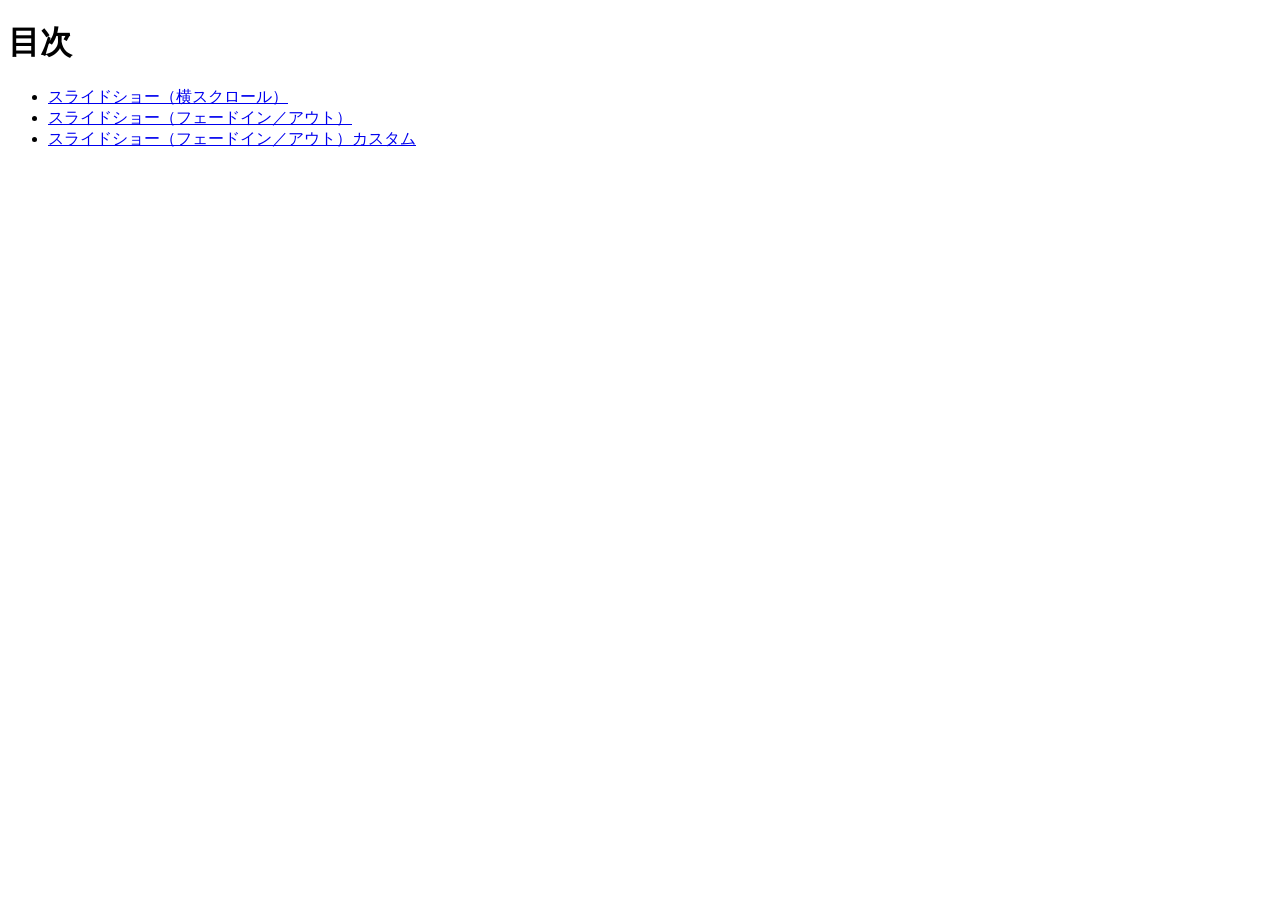
<file: index.html>
<!doctype html>
<html lang="ja">
  <head>
    <meta charset="utf-8">
    <title>20261015-js</title>
  </head>

  <body>
    <h1>目次</h1>
    <ul>
      <li><a href="slideshow-scroll/index.html">スライドショー（横スクロール）</a></li>
      <li><a href="slideshow-fade/index.html">スライドショー（フェードイン／アウト）</a></li>
      <li><a href="slideshow-fade(custom)/index.html">スライドショー（フェードイン／アウト）カスタム</a></li>
    </ul>
  </body>
</html>
</file>
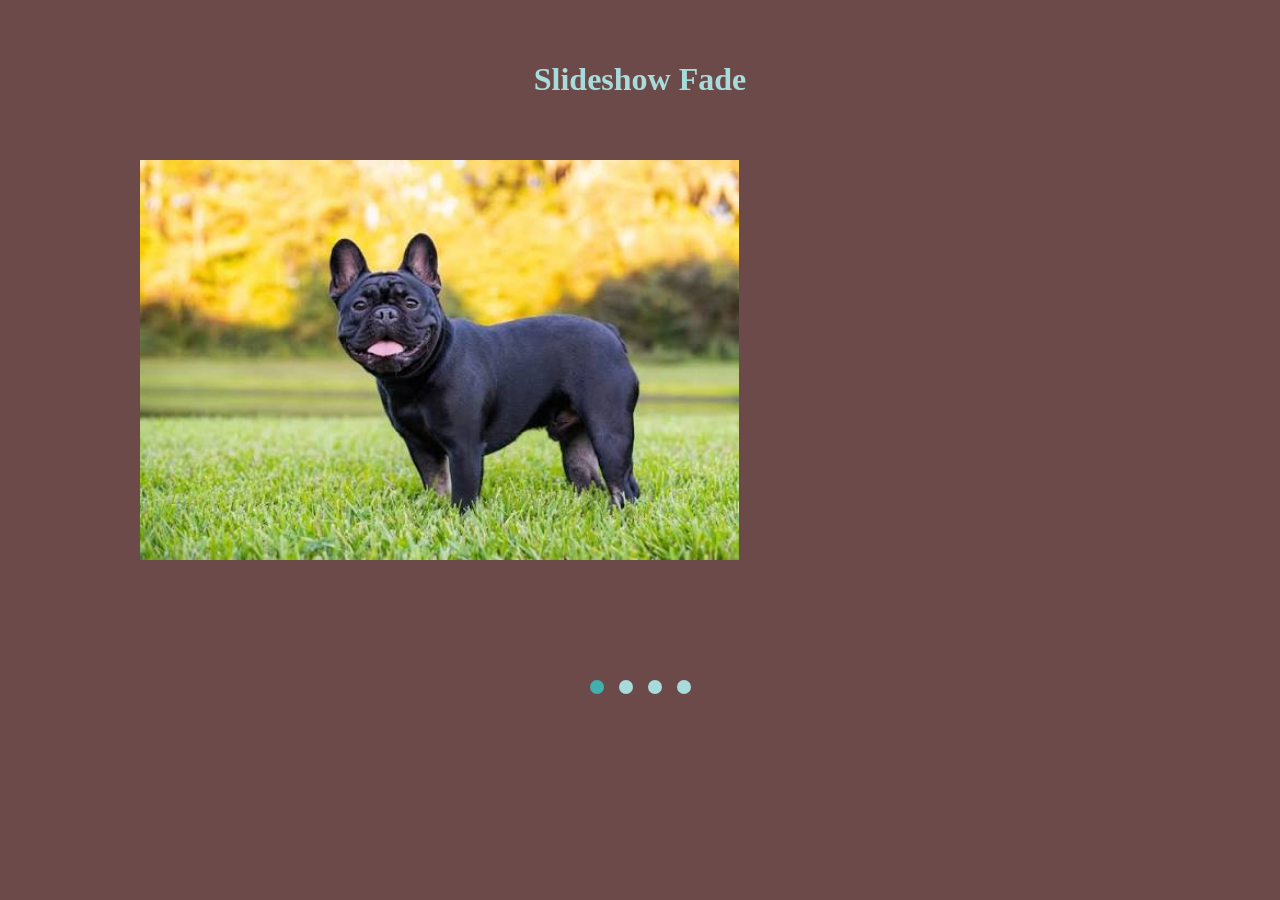
<file: slideshow-fade(custom)/index.html>
<!DOCTYPE html>
<html lang="ja">

<head>
    <meta charset="UTF-8">
    <title>スライドショー（フェードイン／アウト）カスタム</title>
    <link rel="stylesheet" href="style.css">
    <!-- jQuery本体 -->
    <script src="https://code.jquery.com/jquery-3.7.1.min.js"
        integrity="sha256-/JqT3SQfawRcv/BIHPThkBvs0OEvtFFmqPF/lYI/Cxo=" crossorigin="anonymous"></script>
</head>

<body>
    <div id="wrapper">
        <header>
            <h1>Slideshow Fade</h1>
        </header>

        <div id="slide">
            <ul>
                <li>
                    <img src="img/bulldog.jpeg" alt="img1">
                </li>
                <li>
                    <img src="img/german shepherd.jpeg" alt="img2">
                </li>
                <li>
                    <img src="img/golden retriever.jpeg" alt="img3">
                </li>
                <li>
                    <img src="img/husky.jpeg" alt="img4">
                </li>
            </ul>
        </div>

        <div id="button">
            <ul>
                <li><a href="#" class="target">1</a></li>
                <li><a href="#">2</a></li>
                <li><a href="#">3</a></li>
                <li><a href="#">4</a></li>
            </ul>
        </div>
    </div>

    <script src="script.js"></script>
</body>

</html>
</file>
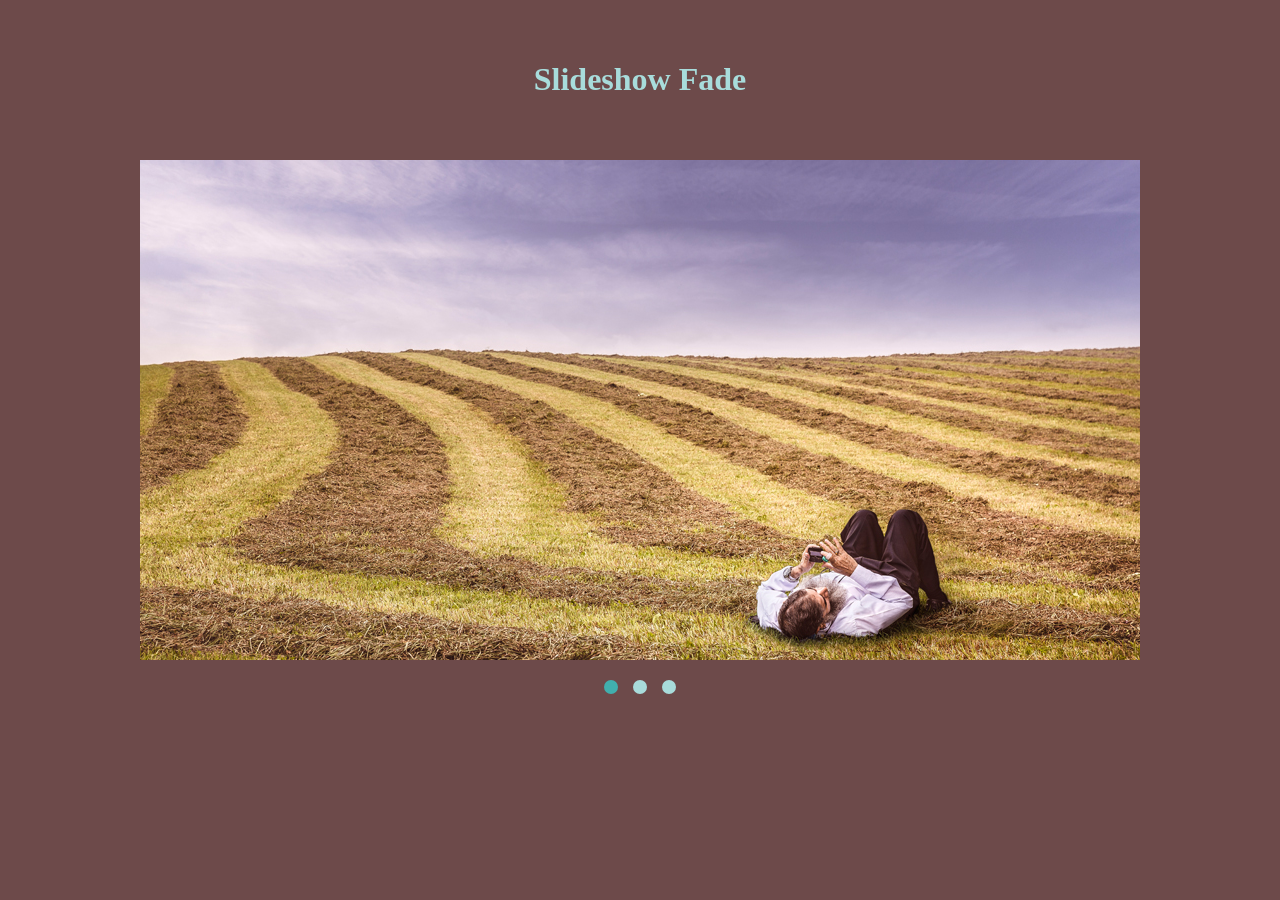
<file: slideshow-fade/index.html>
<!DOCTYPE html>
<html lang="ja">

<head>
  <meta charset="UTF-8">
  <title>スライドショー（フェードイン／アウト）</title>
  <link rel="stylesheet" href="style.css">
  <!-- jQuery本体 -->
  <script src="https://code.jquery.com/jquery-3.7.1.min.js"
    integrity="sha256-/JqT3SQfawRcv/BIHPThkBvs0OEvtFFmqPF/lYI/Cxo=" crossorigin="anonymous"></script>
</head>

<body>
  <div id="wrapper">
    <header>
      <h1>Slideshow Fade</h1>
    </header>

    <div id="slide">
      <ul>
        <li>
          <img src="img/img1.jpg" alt="img1">
        </li>
        <li>
          <img src="img/img2.jpg" alt="img2">
        </li>
        <li>
          <img src="img/img3.jpg" alt="img3">
        </li>
      </ul>
    </div>

    <div id="button">
      <ul>
        <li><a href="#" class="target">1</a></li>
        <li><a href="#">2</a></li>
        <li><a href="#">3</a></li>
      </ul>
    </div>
  </div>

  <script src="script.js"></script>
</body>

</html>
</file>
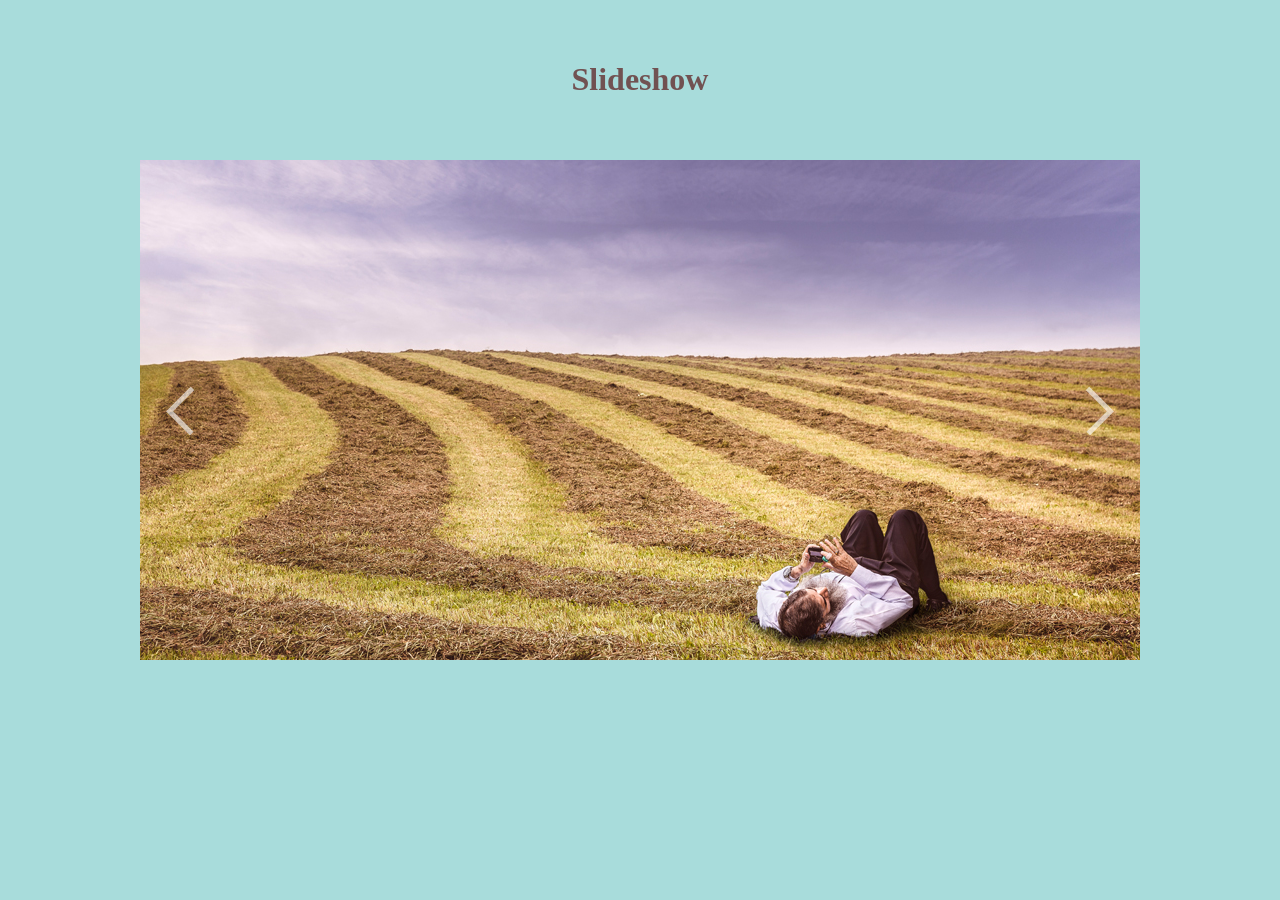
<file: slideshow-scroll/index.html>
<!DOCTYPE html>
<html lang="en">

<head>
    <meta charset="UTF-8">
    <link rel="stylesheet" href="style.css">
    <title>スライドショー</title>
</head>

<body>
    <div id="wrapper">
        <header>
            <h1>Slideshow</h1>
        </header>
        <div id="slide">
            <ul>
                <li><img src="img/img1.jpg" alt="img1"></li>
                <li><img src="img/img2.jpg" alt="img2"></li>
                <li><img src="img/img3.jpg" alt="img3"></li>
            </ul>
            <button id="prevBtn">
                <img src="img/prev.png" alt="Prev">
            </button>
            <button id="nextBtn">
                <img src="img/next.png" alt="Next">
            </button>
        </div>
    </div>

    <!-- jQuery本体 -->
    <script src="https://code.jquery.com/jquery-3.7.1.min.js"
        integrity="sha256-/JqT3SQfawRcv/BIHPThkBvs0OEvtFFmqPF/lYI/Cxo=" crossorigin="anonymous"></script>
    <script src="script.js"></script>
</body>

</html>
</file>
<file: slideshow-fade(custom)/style.css>
@charset "utf-8";

* {
    box-sizing: border-box;
}

body {
    background: #6d4a4a;
    color: #a8dcdb;
}

ul {
    margin: 0;
    padding: 0;
    list-style: none;
}

img {
  max-width: 100%;
  height: 400px;
  object-fit: cover;#list img {
  width: 150px;
  height: 150px;
  object-fit: cover;
}
  object-position: center;
}

#wrapper {
    width: 1000px;
    margin: 0 auto;
}

header h1 {
    font-size: 2em;
    text-align: center;
    padding: 40px 25px;
}

#slide ul {
    position: relative;
}

#slide li {
    position: absolute;
    width: 100%;
}

#button {
    padding-top: 520px;
}

#button ul {
    display: flex;
    gap: 15px;
    justify-content: center;
}

#button a {
    text-decoration: none;
    text-indent: -9999px;
    display: block;
    width: 14px;
    height: 14px;
    border-radius: 50%;
    background: #a8dcdb;
}

#button a.target {
    background: #41afad;
}
</file>
<file: slideshow-fade/style.css>
@charset "utf-8";

* {
    box-sizing: border-box;
}

body {
    background: #6d4a4a;
    color: #a8dcdb;
}

ul {
    margin: 0;
    padding: 0;
    list-style: none;
}

img {
    max-width: 100%;
    vertical-align: bottom;
}

#wrapper {
    width: 1000px;
    margin: 0 auto;
}

header h1 {
    font-size: 2em;
    text-align: center;
    padding: 40px 25px;
}

#slide ul {
    position: relative;
}

#slide li {
    position: absolute;
    width: 100%;
}

#button {
    padding-top: 520px;
}

#button ul {
    display: flex;
    gap: 15px;
    justify-content: center;
}

#button a {
    text-decoration: none;
    text-indent: -9999px;
    display: block;
    width: 14px;
    height: 14px;
    border-radius: 50%;
    background: #a8dcdb;
}

#button a.target {
    background: #41afad;
}
</file>
<file: slideshow-scroll/style.css>
@charset "UTF-8";

body {
    background: #a8dcdb;
    color: #715252;
}

#wrapper {
    width: 1000px;
    margin: 0 auto;
}

header h1 {
    font-size: 2em;
    text-align: center;
    padding: 40px 25px;
}

#slide {
    position: relative;
    overflow: hidden;
    height: 500px;
}

#slide ul {
    position: absolute;
    width: 3000px;
    margin: 0;
    padding: 0;
    list-style: none;
}

#slide li {
    float: left;
    width: 1000px;
}

button {
    opacity: .6;
    transition: opacity .2s;
    border: none;
    background: none;
    cursor: pointer;
}

button:focus {
    outline: none;
}

button:hover {
    opacity: 1;
}

#prevBtn,
#nextBtn {
    position: absolute;
    top: 225px;
}

#prevBtn {
    left: 20px;
}

#nextBtn {
    right: 20px;
}
</file>
